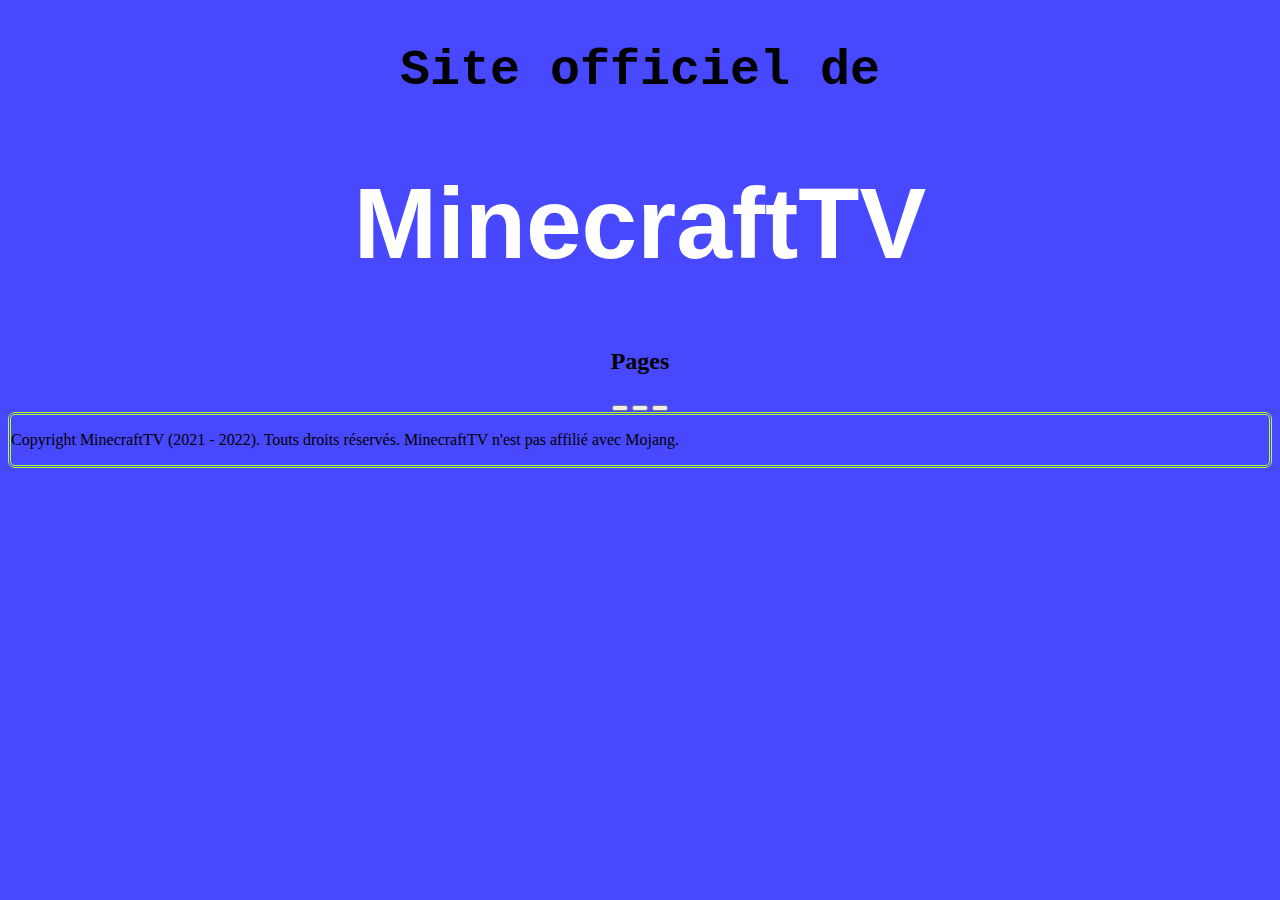
<file: index.html>
<!DOCTYPE html>
<html lang="en">
<head>
    <meta charset="UTF-8">
    <meta http-equiv="X-UA-Compatible" content="IE=edge">
    <meta name="viewport" content="width=device-width, initial-scale=1.0">
    <title>Site internet officiel de MinecraftTV (FR)</title>
    <link rel="stylesheet" href="Content/CSS/style.css">
</head>
<body>
    <h2 class="title">Site officiel de</h2>
    <h1 class="undertitle">MinecraftTV</h1>
    <h2>Pages</h2>

</body>
<nav>
    <button onclick="window.location.href = 'Content/Pages/discord.html'"></button>
    <button></button>
    <button></button>
</nav>
<footer>
    <p class="copyright">Copyright MinecraftTV (2021 - 2022). Touts droits réservés. MinecraftTV n'est pas affilié avec Mojang.</p>
</footer>

</html>
</file>
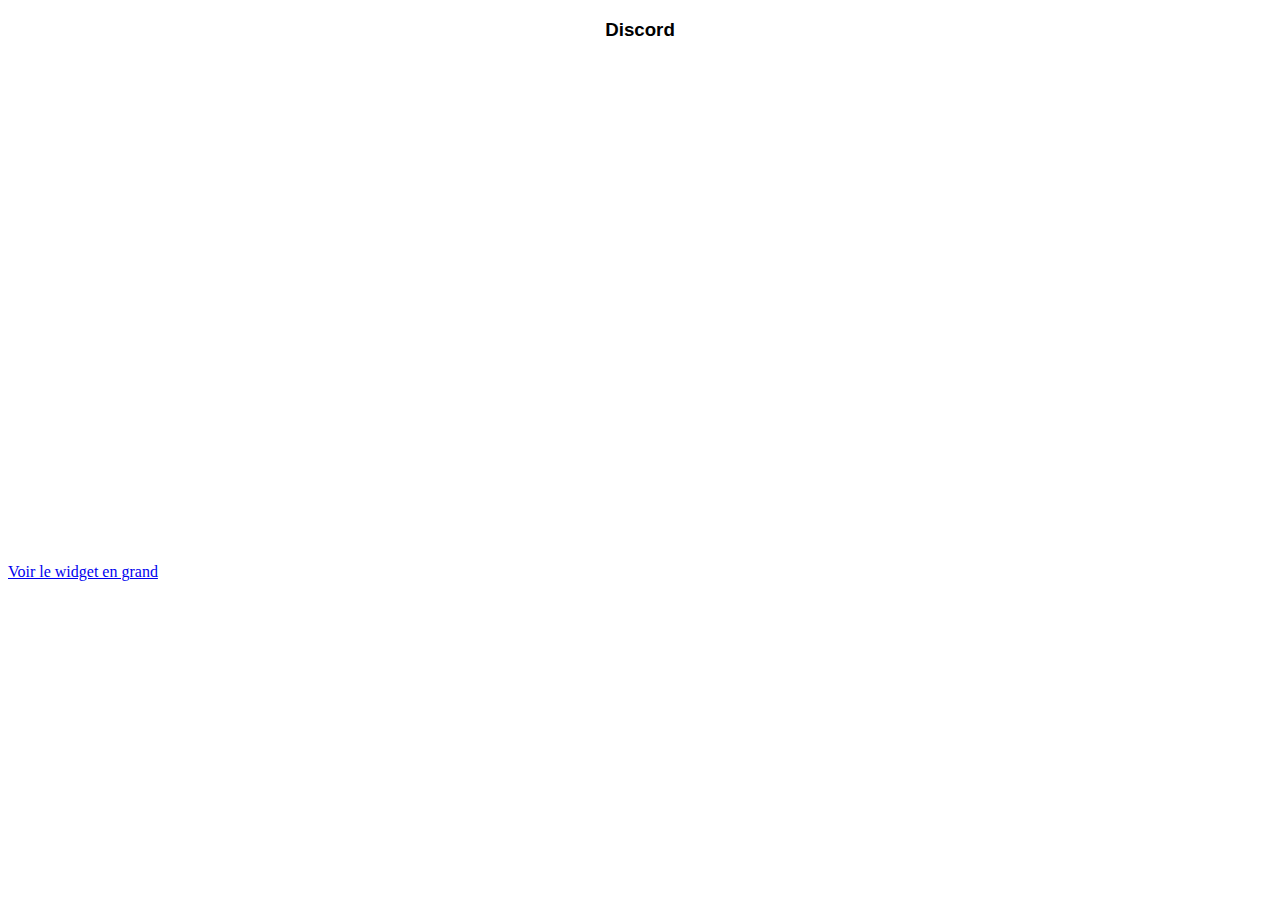
<file: Content/Pages/discord.html>
<!DOCTYPE html>
<html lang="en">
<head>
    <meta charset="UTF-8">
    <meta http-equiv="X-UA-Compatible" content="IE=edge">
    <meta name="viewport" content="width=device-width, initial-scale=1.0">
    <title>MCTV | Discord</title>
    <link rel="stylesheet" href="/Content/CSS/discord.css">
</head>
<body>
    <h3 class="discord">Discord</h3>
    <iframe src="https://discord.com/widget?id=1001886925927501897&theme=dark" width="350" height="500" allowtransparency="true" frameborder="0" sandbox="allow-popups allow-popups-to-escape-sandbox allow-same-origin allow-scripts"></iframe>
</br>
    <a href="https://discord.com/widget?id=1001886925927501897&theme=dark" class="link">Voir le widget en grand</a>
</body>
</html>
</file>
<file: Content/CSS/style.css>
.title
{
    
    font-size: 50px;
    font-family: Impact, Arial Black, Courier, Verdana, Arial;
}
.undertitle
{
    
    font-size: 100px;
    font-family: Arial Black, Verdana, Arial;
    color: white;
}
body
{
    background-color: rgb(72, 72, 255);
    text-align: center;
}
footer
{
    text-align: justify;
    border: 3px double greenyellow;
    border-radius: 7px;
}
.undertitle:hover
{
    text-shadow: 6px 6px 0px red;
}
.discord
{
    font-family: Arial Black, Verdana, Arial;
}
</file>
<file: Content/CSS/discord.css>
.discord
{
    text-align: center;
    font-family: Arial Black, Verdana, Arial, sans-serif;
}
.link
{
    text-align: center;
}
</file>
